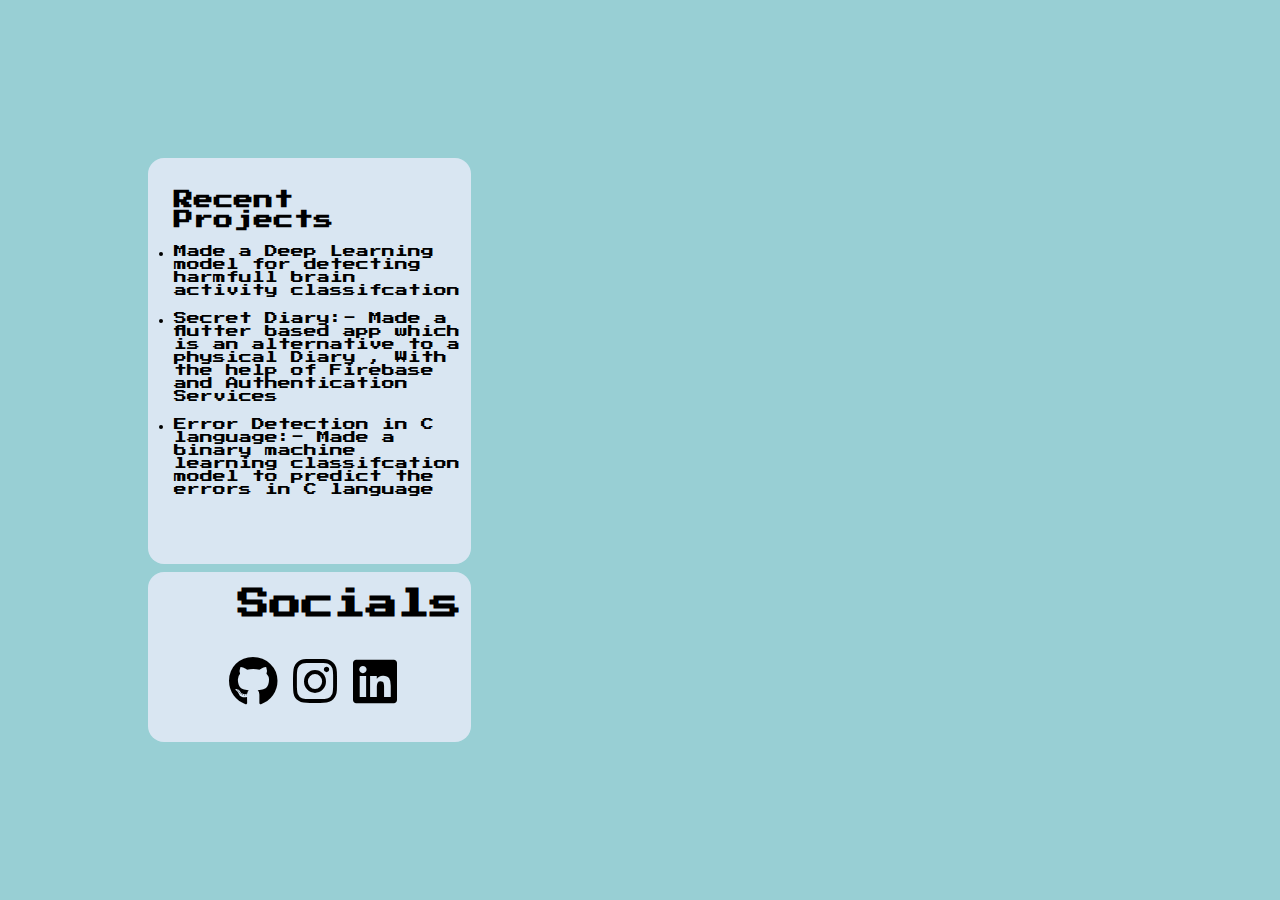
<file: index.html>
<!DOCTYPE html>
<html lang="en">
<head>
    <link rel="stylesheet" href="https://use.fontawesome.com/releases/v5.6.1/css/all.css">

    <link href="https://fonts.googleapis.com/css?family=Press+Start+2P" rel="stylesheet">
    <link rel="stylesheet" href="style.css">
    <meta charset="UTF-8">
    <meta name="viewport" content="width=device-width, initial-scale=1.0">
    <title>portfolio</title>
</head>
<body>
    <main>
        <article class="text"><h2>Recent Projects</h2>
        <ul><li>
            Made a Deep Learning model for detecting harmfull brain activity classifcation 
         </li>
        <li style="padding-top: 5%;">Secret Diary:- Made a flutter based app which is an alternative to a physical Diary , With the help of Firebase and Authentication Services</li>  
        <li style="padding-top: 5%;">Error Detection in C language:- Made a binary machine learning classifcation model to predict the errors in C language</li>
    </ul></article>
        <article class="text3"><h1>Socials</h1>
 
            <a href="https://github.com/ArchedEquation"><i class="fab fa-github" style='font-size:50px'></i></a>
            <a href="https://www.instagram.com/praneeth4417/"><i class="fab fa-instagram" style='font-size:50px'></i></a>
            <a href="https://www.linkedin.com/in/praneeth-yeddu-708607274/"><i class="fab fa-linkedin" style='font-size:50px'></i></a>
        </article>
        <article class="name"><h2>Praneeth Yeddu</h2>
        <h3 style="padding-top: 5%;">ArchedEquation</h3>
        </article>
        <article class="text"><h2>Skillset</h2>
        <ul><li>Machine Learning</li>
        <li>Deep Learning</li>
    <li>Mobile App Devlopment</li></ul>
    <h2> Experience </h2>
    <ul><li>As of now I have no prior Experience </li></ul>
        </article>
        <article class="text2"><h2>About Me</h2>
        <p class="para">I am Praneeth Yeddu, currently pursuing a Bachelor of Technology in Computer Science Engineering at Vellore Institute of Technology, Amravathi. I have a strong foundation in app development, machine learning, deep learning, and data structures and algorithms. My educational journey has equipped me with the technical expertise and practical experience necessary to excel in these fields.</p>
        </article> 
      </main>

    <script src="https://ajax.googleapis.com/ajax/libs/jquery/3.7.1/jquery.min.js"></script>
    <script src="index.js" charset="utf-8"></script>   
</body>
</html>
</file>
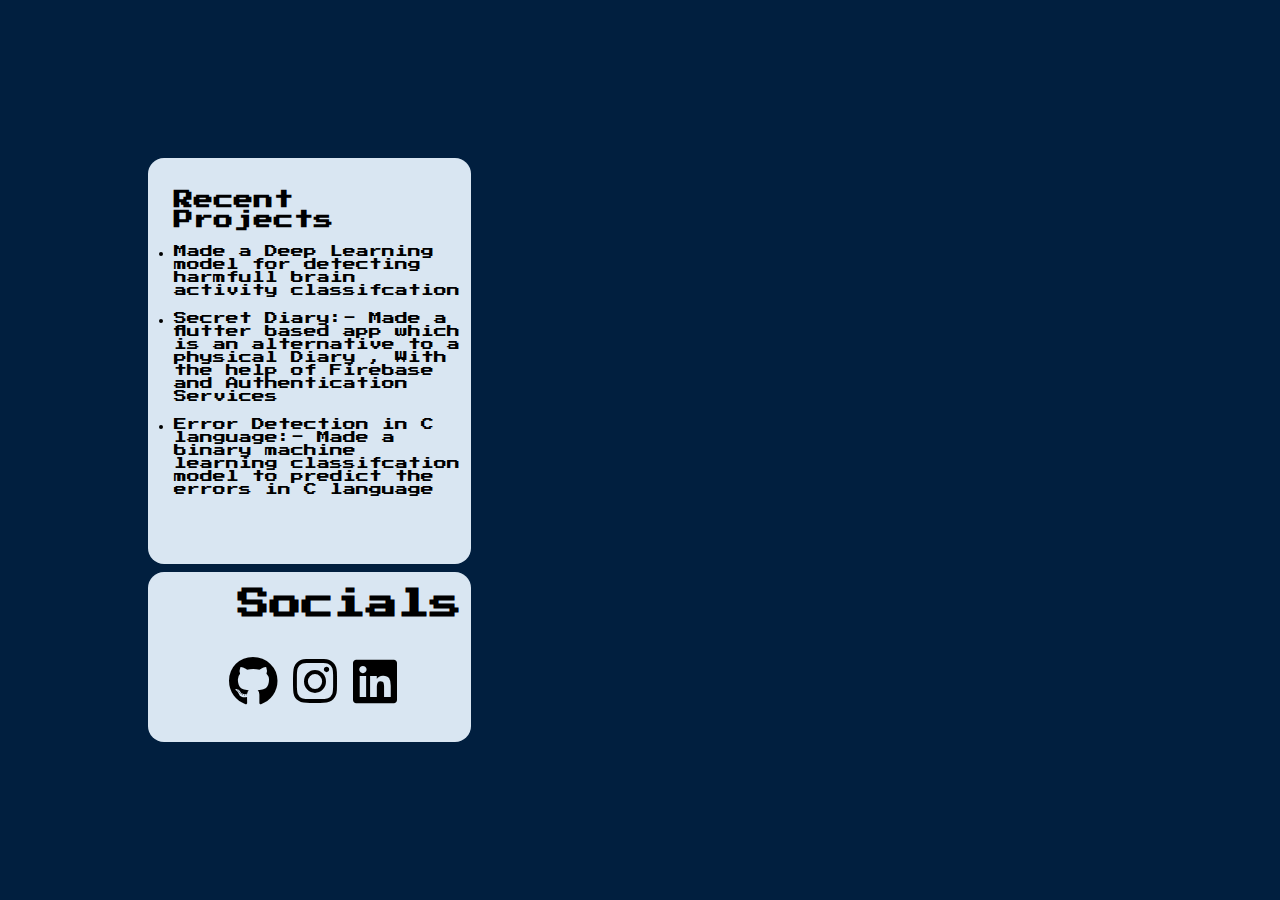
<file: bento/index.html>
<!DOCTYPE html>
<html lang="en">
<head>
    <link rel="stylesheet" href="https://use.fontawesome.com/releases/v5.6.1/css/all.css">

    <link href="https://fonts.googleapis.com/css?family=Press+Start+2P" rel="stylesheet">
    <link rel="stylesheet" href="style.css">
    <meta charset="UTF-8">
    <meta name="viewport" content="width=device-width, initial-scale=1.0">
    <title>portfolio</title>
</head>
<body>
    <main>
        <article class="text"><h2>Recent Projects</h2>
        <ul><li>
            Made a Deep Learning model for detecting harmfull brain activity classifcation 
         </li>
        <li style="padding-top: 5%;">Secret Diary:- Made a flutter based app which is an alternative to a physical Diary , With the help of Firebase and Authentication Services</li>  
        <li style="padding-top: 5%;">Error Detection in C language:- Made a binary machine learning classifcation model to predict the errors in C language</li>
    </ul></article>
        <article class="text3"><h1>Socials</h1>
 
            <a href="https://github.com/ArchedEquation"><i class="fab fa-github" style='font-size:50px'></i></a>
            <a href="https://www.instagram.com/praneeth4417/"><i class="fab fa-instagram" style='font-size:50px'></i></a>
            <a href="https://www.linkedin.com/in/praneeth-yeddu-708607274/"><i class="fab fa-linkedin" style='font-size:50px'></i></a>
        </article>
        <article class="name"><h2>Praneeth Yeddu</h2></article>
        <article class="text"><h2>Skillset</h2>
        <ul><li>Machine Learning</li>
        <li>Deep Learning</li>
    <li>Mobile App Devlopment</li></ul>
    <h2> Experience </h2>
    <ul><li>As of now I have no prior Experience </li></ul>
        </article>
        <article class="text2"><h2>ABout Me</h2>
        <p class="para"></p>
        </article> 
      </main>

    <script src="https://ajax.googleapis.com/ajax/libs/jquery/3.7.1/jquery.min.js"></script>
    <script src="index.js" charset="utf-8"></script>   
</body>
</html>
</file>
<file: style.css>
* {
    box-sizing: border-box;
    margin: 0;
    padding: 0;
  }
  html,
  body {
    width: 100%;
    font-family: 'Press Start 2P', cursive;
    background-color: #98cfd4;
    height: 100vh;
    display: flex;
    align-items: center;
    justify-content: center;
  }
  main {
    display: grid;
    width: 100%;
    max-width: 1000px;
    height: 100%;
    max-height: 600px;
    gap: 0.5rem;
    grid-template-columns: repeat(2, 1fr);
    padding: 0.5rem;
  }
  article {
    background-color: hsl(210, 50%, 90%);
    border-radius: 1rem;
    opacity: 0;
    visibility: hidden;
    transition: all 0.2s cubic-bezier(1,0,0,1);
    transform: scale(0.5);
    &.reveal {
      visibility: visible;
      opacity: 1;
      transform: scale(1);
    }
  }
  @media screen and (min-width: 640px) {
    main {
      grid-template-columns: repeat(3, 1fr);
    }
  }
  @media screen and (min-width: 1024px) {
    main {
      grid-template-rows: 4fr 3fr 3fr;
    }
    article {
      &:nth-of-type(1) {
        grid-row: 1/3;
      }
      &:nth-of-type(2) {
        grid-row: 3/4;
      }
      &:nth-of-type(5) {
        grid-column: 2/4;
        grid-row: 2/4;
      }
    }
  }
  .name{
    justify-items: center;
    padding-top: 30%;
    font-size: small;
    padding-left: 8%;
  }
  .pfp{
   padding-top: 20px;
    width: 100px;
    height: 200px;
    padding-left: 50px;
    border-radius: 50%; 
  }
  .text{
    justify-items: center;
    padding-top: 10%;
    font-size: small;
    padding-left: 8%;
  }
  .text ul{
    padding-top: 5%;
    padding-bottom: 5%;
  }
  .text2{
    justify-items: center;
    padding-top: 5%;
    font-size: large;
    padding-left: 1%;
    
  }
  .text3{
    justify-items: center;
    padding-top: 5%;
    font-size: medium;
    padding-left: 25%;
    
  }
  a:link, i {
    color: black;
  }
  i:hover {
    color: #AEC6CF;
    transition: 0.4s;
    cursor: pointer;
  }
  .fab{
    padding-top: 15%;
  }
  .para{
    font-size: medium;
    padding-top: 5%;
  }
</file>
<file: bento/style.css>
* {
    box-sizing: border-box;
    margin: 0;
    padding: 0;
  }
  html,
  body {
    width: 100%;
    font-family: 'Press Start 2P', cursive;
    background-color: #011F3F;
    height: 100vh;
    display: flex;
    align-items: center;
    justify-content: center;
  }
  main {
    display: grid;
    width: 100%;
    max-width: 1000px;
    height: 100%;
    max-height: 600px;
    gap: 0.5rem;
    grid-template-columns: repeat(2, 1fr);
    padding: 0.5rem;
  }
  article {
    background-color: hsl(210, 50%, 90%);
    border-radius: 1rem;
    opacity: 0;
    visibility: hidden;
    transition: all 0.2s cubic-bezier(1,0,0,1);
    transform: scale(0.5);
    &.reveal {
      visibility: visible;
      opacity: 1;
      transform: scale(1);
    }
  }
  @media screen and (min-width: 640px) {
    main {
      grid-template-columns: repeat(3, 1fr);
    }
  }
  @media screen and (min-width: 1024px) {
    main {
      grid-template-rows: 4fr 3fr 3fr;
    }
    article {
      &:nth-of-type(1) {
        grid-row: 1/3;
      }
      &:nth-of-type(2) {
        grid-row: 3/4;
      }
      &:nth-of-type(5) {
        grid-column: 2/4;
        grid-row: 2/4;
      }
    }
  }
  .name{
    justify-items: center;
    padding-top: 30%;
    font-size: small;
    padding-left: 8%;
  }
  .pfp{
   padding-top: 20px;
    width: 100px;
    height: 200px;
    padding-left: 50px;
    border-radius: 50%; 
  }
  .text{
    justify-items: center;
    padding-top: 10%;
    font-size: small;
    padding-left: 8%;
  }
  .text ul{
    padding-top: 5%;
    padding-bottom: 5%;
  }
  .text2{
    justify-items: center;
    padding-top: 5%;
    font-size: large;
    padding-left: 34%;
  }
  .text3{
    justify-items: center;
    padding-top: 5%;
    font-size: medium;
    padding-left: 25%;
    
  }
  a:link, i {
    color: black;
  }
  i:hover {
    color: #AEC6CF;
    transition: 0.4s;
    cursor: pointer;
  }
  .fab{
    padding-top: 15%;
  }
</file>
